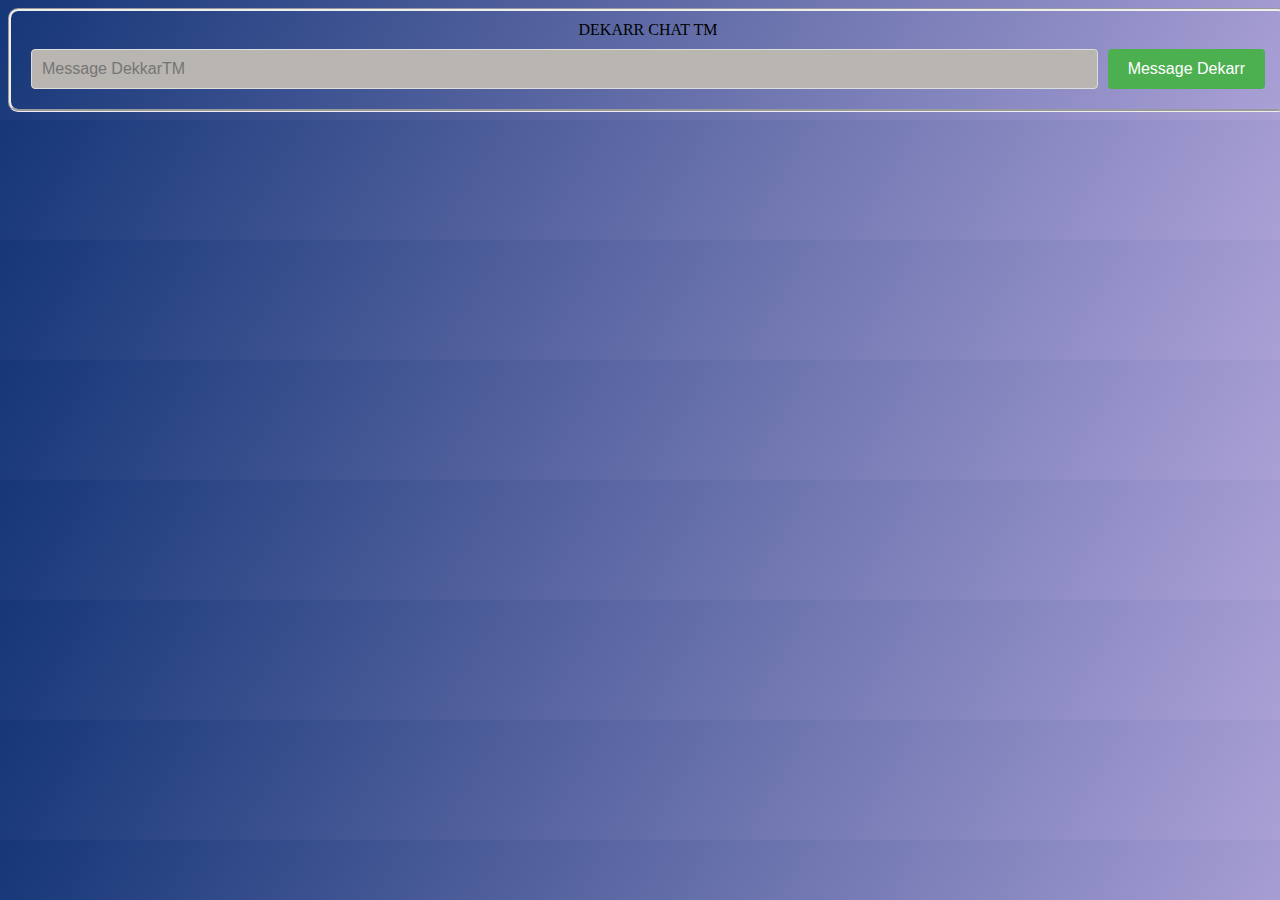
<file: index.html>
<!DOCTYPE html>
<html lang="en">
<head>
    <meta charset="UTF-8">
    <meta name="viewport" content="width=device-width, initial-scale=1.0">
    <title>Expandable Box with Tasks</title>
    <link rel="stylesheet" href="style.css">
</head>
<body>
    <div class="chatContainer">DEKARR CHAT TM
        <div class="chatBox"> </div> 
        <div class="input-container">
            <input type="text" id="inputMessage" placeholder="Message DekkarTM">
            <button id="sendButton"> Message Dekarr</button>
        </div>
    </body>


    <script type="module" src="Program.js"></script>
</body>
</html>
</file>
<file: style.css>
body{
    width: 100%;
    min-height: 100hv;
    background: linear-gradient(120deg, #153677, #aaa0d6);
  }
  .chatContainer{
    
    padding: 10px;
    border-style: groove;
    text-align: center;
    border-radius: 10px;
    display: flex;
    flex-direction: column;
    overflow: hidden;
  }

  /*this should be the adding of the columns for the text */
  .chatBox{
    background-color: white;
    overflow-y: auto;
    background: linear-gradient(100deg, #e6e1db, #aaa0d6);
    border-radius: 10px;
    display: flex;
    flex-direction: column;
  }

  .input-container{
    display:flex;
    padding: 10px;
  }
  
  #inputMessage{
    background: #b9b5b0;
    display:flex;
  }

  button {
    margin-left: 10px;
    padding: 10px 20px;
    font-size: 16px;
    background-color: #4CAF50;
    color: white;
    border: none;
    border-radius: 4px;
    cursor: pointer;
}

input[type="text"] {
    flex: 1;
    padding: 10px;
    font-size: 16px;
    border: 1px solid #ddd;
    border-radius: 4px;
}

.message {
    margin-bottom: 10px;
    padding: 10px;
    border-radius: 10px;
    font-size: 20px;
    text-align: left;
}

.bubbleMessage{
    --r: 1em;  /* the radius */
    --t: 1.5em; /* the size of the tail */
    
    max-width: 300px;
    padding: 1em;
    border-inline: var(--t) solid #0000;
    border-radius: calc(var(--r) + var(--t))/var(--r);
    mask: 
      radial-gradient(100% 100% at var(--_p) 0,#0000 99%,#000 102%) 
        var(--_p) 100%/var(--t) var(--t) no-repeat,
      linear-gradient(#000 0 0) padding-box;
      background: linear-gradient(120deg, #153677, #aaa0d6) border-box;
    color: #fff;
  }
  .left {
    --_p: 0;
    border-bottom-left-radius: 0 0;
    place-self: start;
  }
  .right {
    --_p: 100%;
    border-bottom-right-radius: 0 0;
    place-self: end;
  }
</file>
